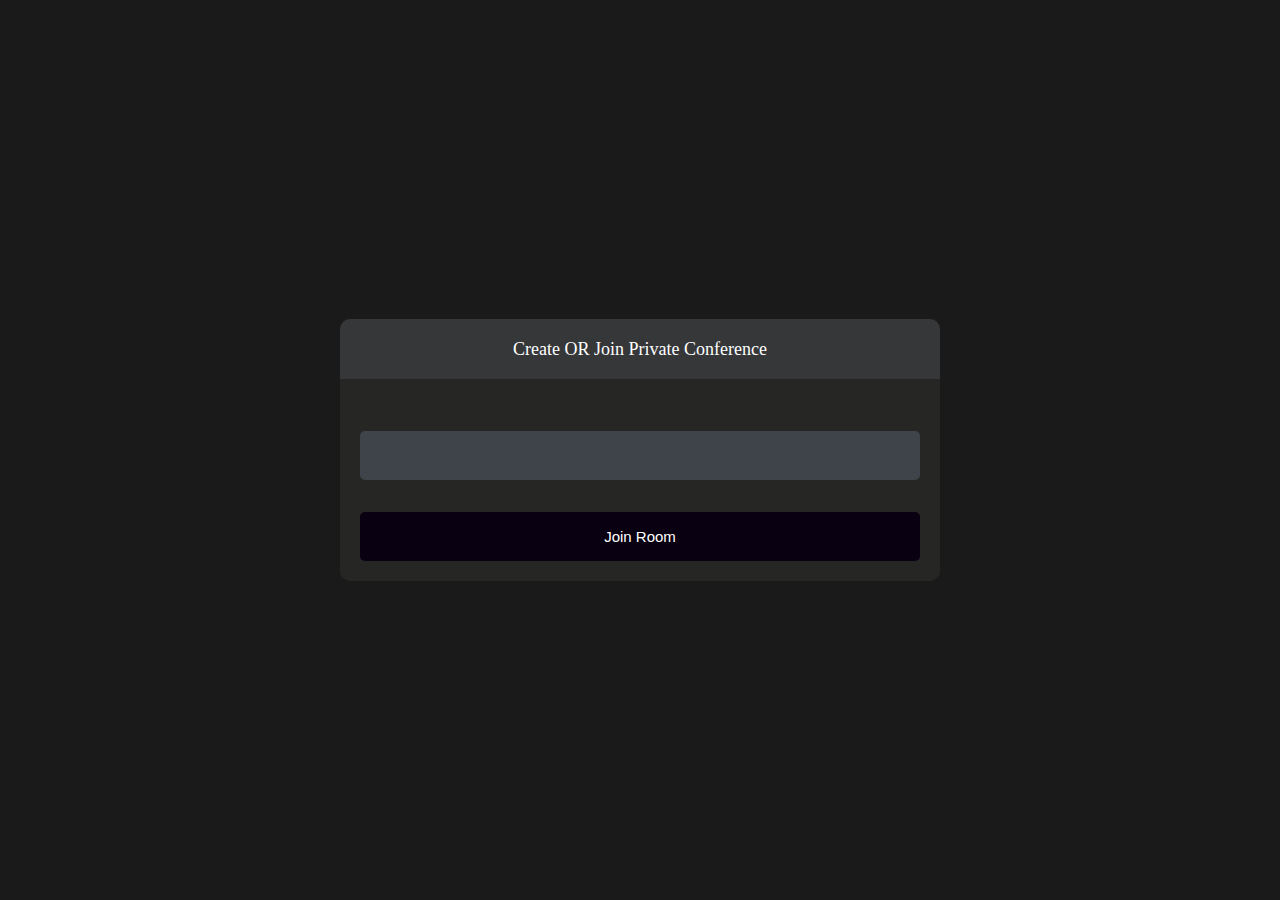
<file: templates/lobby.html>
<!DOCTYPE html>
<html>
<head>
    <meta charset='utf-8'>
    <meta http-equiv='X-UA-Compatible' content='IE=edge'>
    <title>PeerChat</title>
    <meta name='viewport' content='width=device-width, initial-scale=1'>
    <link rel='stylesheet' type='text/css' media='screen' href='/static/css/style.css'>
</head>
<body>
    
    <main id="lobby-container">
        <div id="form-container">
            <div id="form__container__header">
                <p>Create OR Join Private Conference</p>
            </div>

            <div id="form__content__wrapper">
                <form id="join-form">
                    <input type="text" name="invite_link" required/>
                    <input type="submit" value="Join Room" />
                </form>
            </div>
        </div>
    </main>



</body>

<script>
    let form = document.getElementById('join-form')

    form.addEventListener('submit', (e) => {
        e.preventDefault()
        let inviteCode = e.target.invite_link.value
        window.location = `index?room=${inviteCode}` 
    })
</script>

</html>
</file>
<file: static/css/style.css>
*{
  margin: 0;
  padding: 0;
  box-sizing: border-box;
}

#videos{
  display: grid;
  grid-template-columns: 1fr;
  height: 100vh;
  overflow:hidden;
}

.video-player{
  background-color: black;
  width: 100%;
  height: 100%;
  object-fit: cover;
}

#user-2{
  display: none;
}

.smallFrame{
  position: fixed;
  top: 20px;
  left: 20px;
  height: 170px;
  width: 300px;
  border-radius: 5px;
  border:2px solid #090111;
  -webkit-box-shadow: 3px 3px 15px -1px rgba(0,0,0,0.77);
  box-shadow: 3px 3px 15px -1px rgba(0,0,0,0.77);
  z-index: 999;
}


#controls{
  position: fixed;
  bottom: 20px;
  left: 50%;
  transform:translateX(-50%);
  display: flex;
  gap: 1em;
}


.control-container{
background-color: #090111;
padding: 20px;
border-radius: 50%;
display: flex;
justify-content: center;
align-items: center;
cursor: pointer;
}

.control-container img{
  height: 30px;
  width: 30px;
}

#leave-btn{
  background-color: rgb(255,80,80, 1);
}

@media screen and (max-width:600px) {
      .smallFrame{
          height: 80px;
          width: 120px;
      }

      .control-container img{
          height: 20px;
          width: 20px;
      }
}


body{
  background-color: #1a1a1a;
  color: #fff;
}

#form-container{
  width: 90%;
  max-width: 600px;
  border-radius: 10px;
  background-color: #262625;
  position: fixed;
  top: 50%;
  left: 50%;
  transform: translate(-50%, -50%);
}


#form__container__header {
  border-radius: 10px 10px 0 0;
  padding: 30px;
  text-align: center;
  background-color: #363739;
  margin: 0;
  font-size: 18px;
  font-size: 300;
  line-height: 0;
}

#form__content__wrapper{
  padding: 20px;
}

input {
  box-sizing: border-box;
  color: #fff;
  width: 100%;
  margin: 0;
  border: none;
  border-radius: 5px;
  padding: 16px 20px;
  font-size: 15px;
  background-color: #3f434a;
  margin-top: 32px;
}


input[type='submit'] {
  background-color: #090111;

}
</file>
